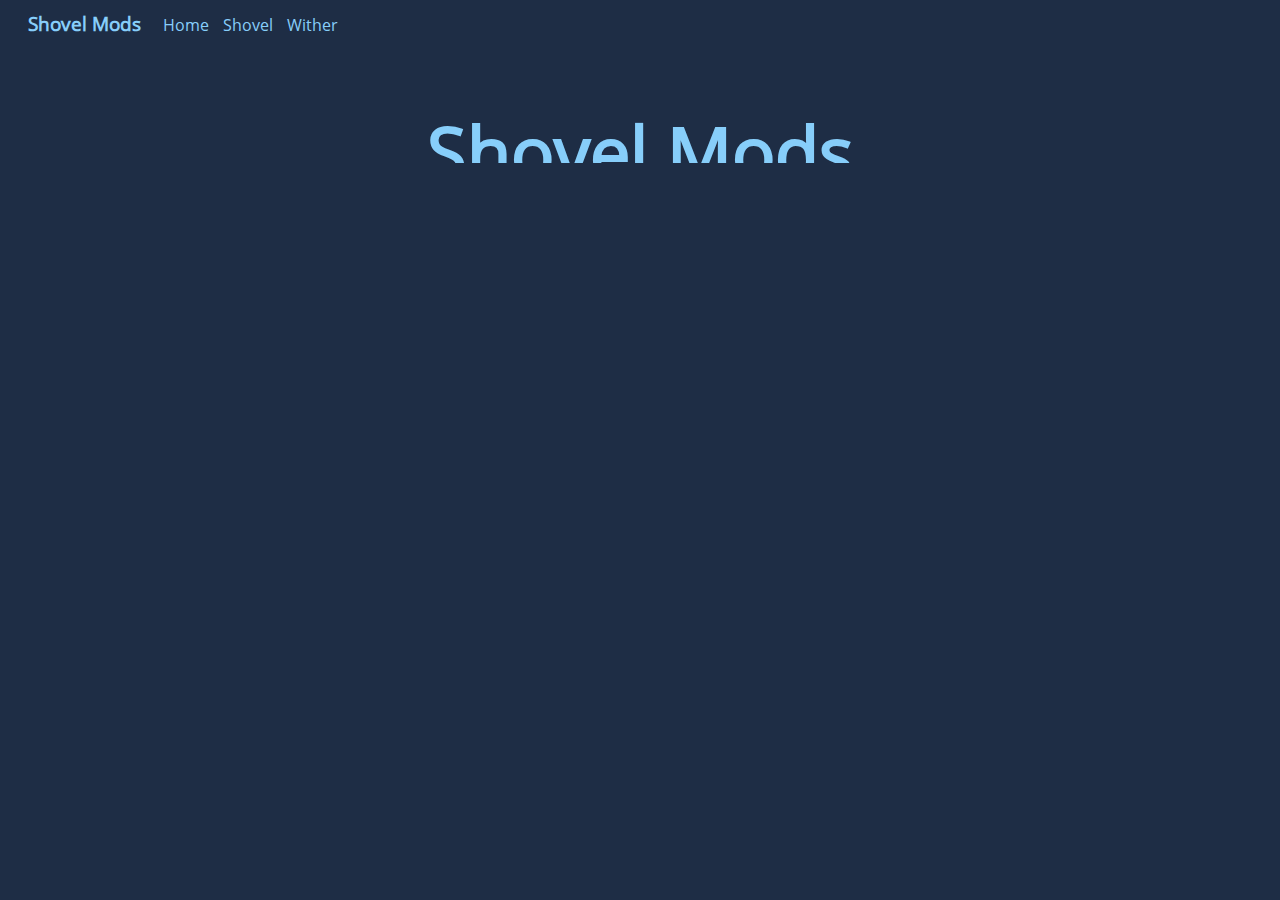
<file: index.html>
<!DOCTYPE html>
<html lang="en">
    <head>
        <link rel="stylesheet" type="text/css" href="css/style.css">
        <link rel="icon" type="image/png" href="css/assets/logo.png">
        <title>Shovel Mods | Official Site</title>
    </head>
    <body>
        <section>
            <nav>
                <div class="navbar">
                    <ul>
                        <l1><h3>Shovel Mods</h3></l1>
                        <li><a href="index.html">Home</a></li>
                        <li><a href="shovel.html">Shovel</a></li>
                        <li><a href="wither.html">Wither</a></li>
                    </ul>
                </div>
            </nav>
        </section>
        <section>
            <div class="fadeInFirst" style="display: none; text-align: center; font-size: 36px;"><h1><strong>Shovel Mods</strong></h1></div>
            <div class="fadeInSecond" style="display: none; text-align: center;"><h3>Minecraft, better. Much better.</h3></div>
            <br>
            <br>
            <br>
            <div class="image" style="display: none;"><img src="css/assets/index.png"></div>
        </section>
        <script src="js/jquery.min.js"></script>
        <script src="js/script.js"></script>
    </body>
</html>
</file>
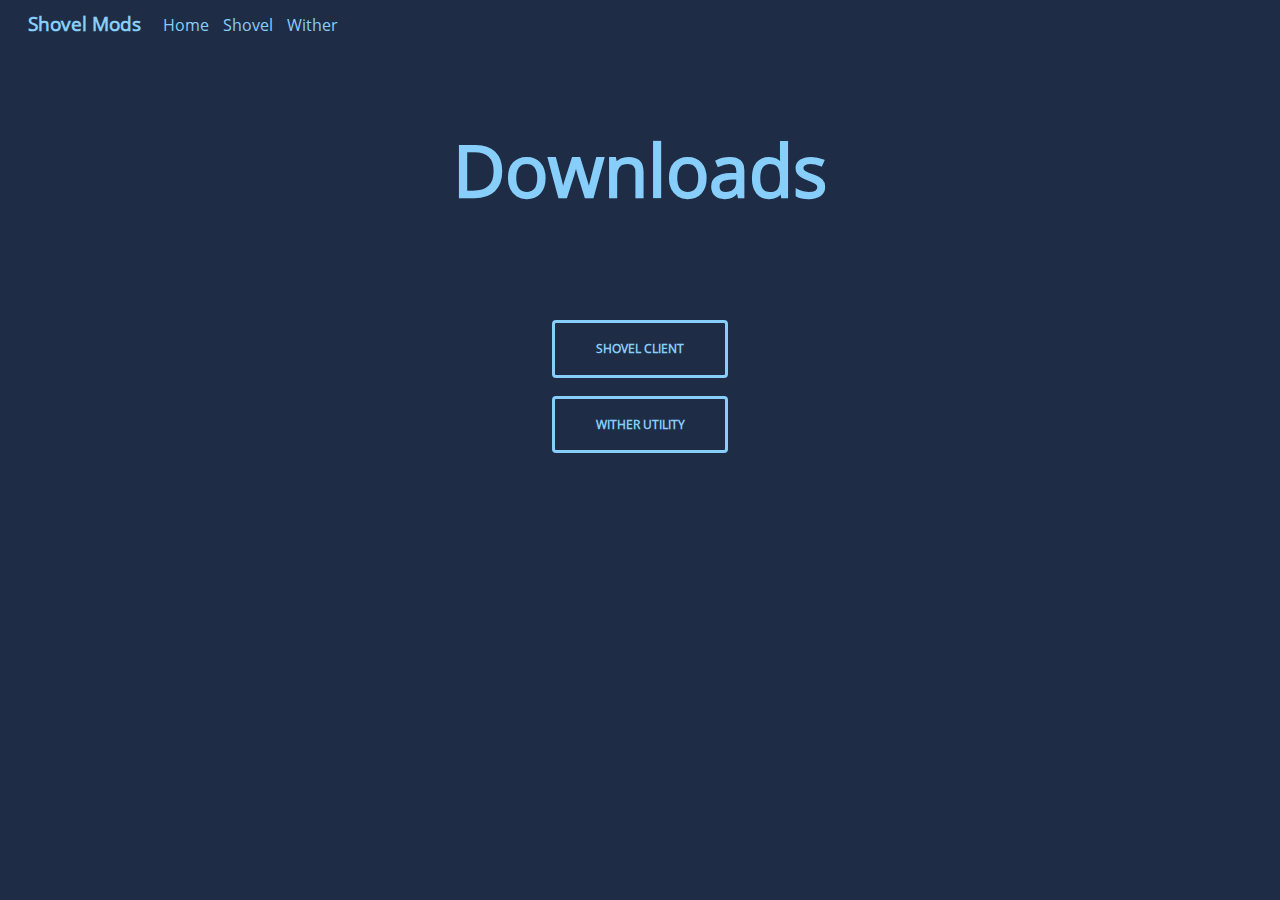
<file: download.html>
<!DOCTYPE html>
<html lang="en">
    <head>
        <link rel="stylesheet" type="text/css" href="css/style.css">
        <link rel="icon" type="image/png" href="css/assets/logo.png">
        <title>Shovel Mods | Downloads</title>
    </head>
    <body>
        <section>
            <nav>
                <div class="navbar">
                    <ul>
                        <l1><h3>Shovel Mods</h3></l1>
                        <li><a href="index.html">Home</a></li>
                        <li><a href="shovel.html">Shovel</a></li>
                        <li><a href="wither.html">Wither</a></li>
                    </ul>
                </div>
            </nav>
        </section>
        <section>
            <br>
            <div class="fadeInFirst" style="text-align: center; font-size: 36px;"><h1><strong>Downloads</strong></h1></div>
            <br>
            <br>
            <br>
            <div class="btn""><a href="http://dlshovelclient.tk/Installer.jar">Shovel Client</a></div>
            <br>
            <div class="btn""><a onclick="unavailable()">Wither Utility</a></div>
            <script>
                function unavailable() {
                  var txt;
                  confirm("This download is not available");
                }
            </script>
            <br>
            <br>
            <br>
            <br>
                
        </section>
        <script src="js/jquery.min.js"></script>
        <script src="js/script.js"></script>
    </body>
</html>
</file>
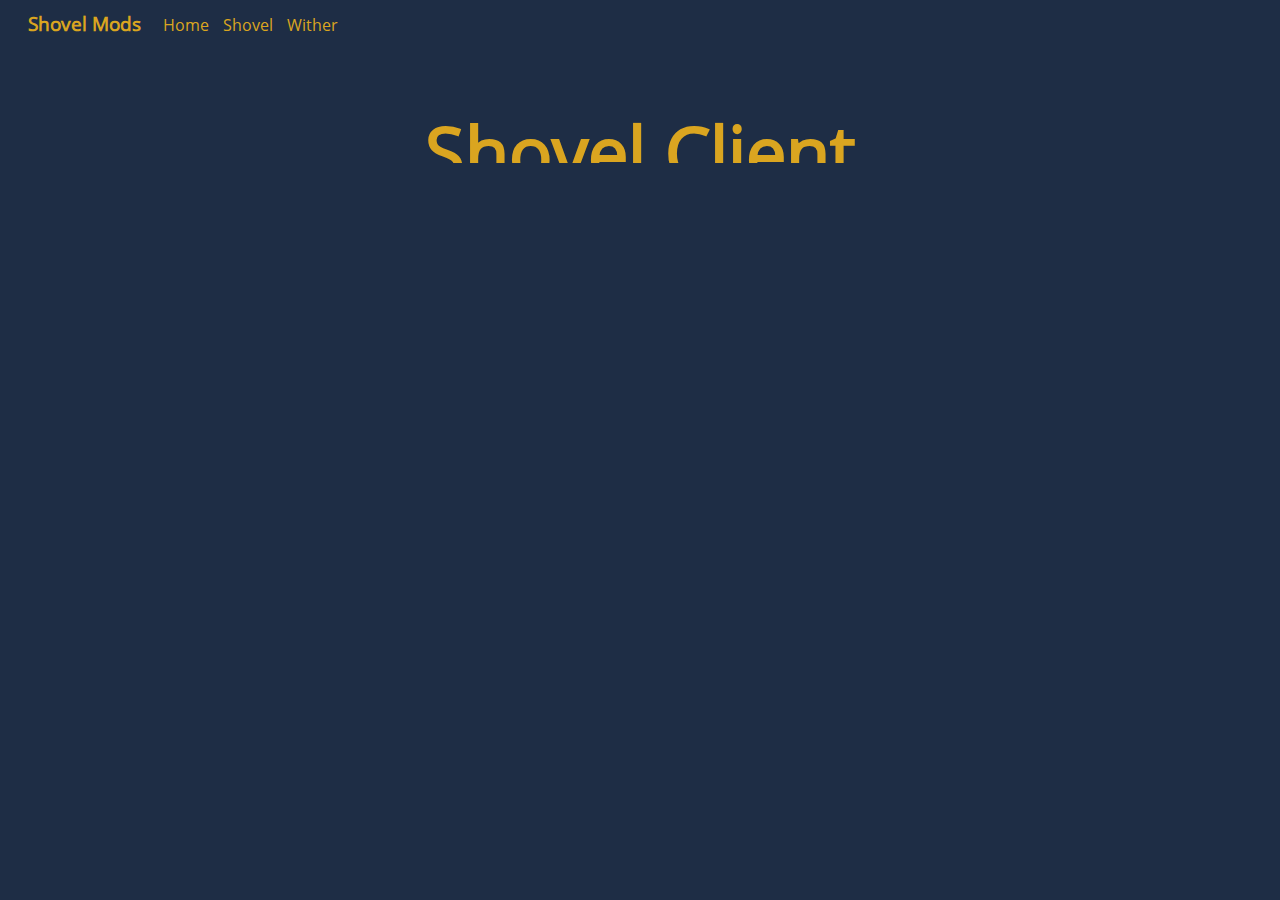
<file: shovel.html>
<!DOCTYPE html>
<html lang="en">
    <head>
        <link rel="stylesheet" type="text/css" href="css/style.css">
        <link rel="icon" type="image/png" href="css/assets/logo.png">
        <title>Shovel Client | Official Site</title>
    </head>
    <body>
        <section>
            <nav>
                <div class="navbar">
                    <ul>
                        <l1><h3 style="color: goldenrod;">Shovel Mods</h3></l1>
                        <li><a style="color: goldenrod;" href="index.html">Home</a></li>
                        <li><a style="color: goldenrod;" href="shovel.html">Shovel</a></li>
                        <li><a style="color: goldenrod;" href="wither.html">Wither</a></li>
                    </ul>
                </div>
            </nav>
        </section>
        <section>
            <div class="fadeInFirst" style="display: none; text-align: center; font-size: 36px; color: goldenrod;"><h1><strong>Shovel Client</strong></h1></div>
            <div class="fadeInSecond" style="display: none; text-align: center;;"><h3 style="color: goldenrod">The best PvP client for Minecraft 1.8.</h3></div>
            <div class="btnShovel" style="display: none; margin-top: 10vh;"><a href="download.html">Download</a></div>
            <br>
            <br>
            <br>
            <div class="image" style="display: none;"><img src="css/assets/shovel.png"></div>
        </section>
        <script src="js/jquery.min.js"></script>
        <script src="js/shovel.js"></script>
    </body>
</html>
</file>
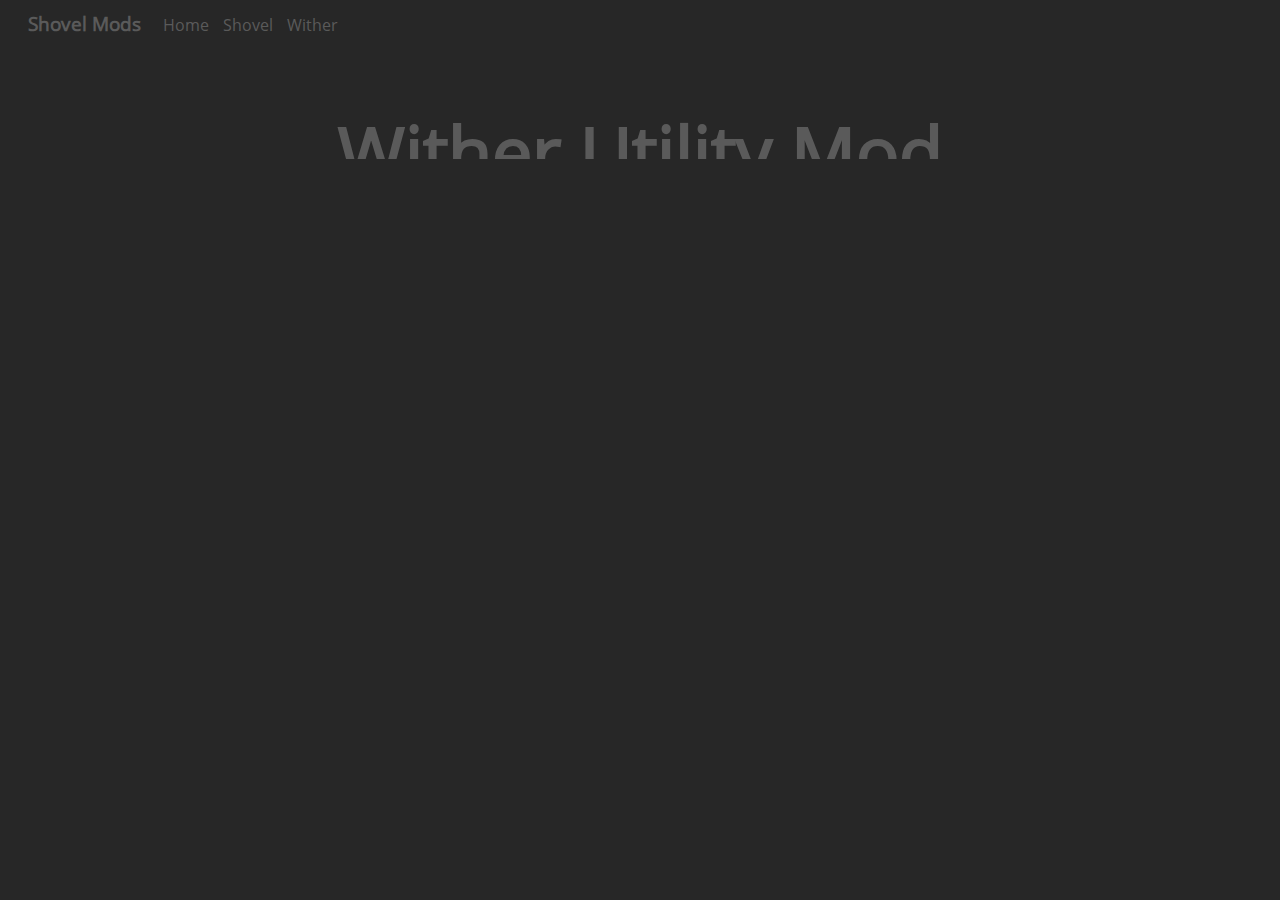
<file: wither.html>
<!DOCTYPE html>
<html lang="en">
    <head>
        <link rel="stylesheet" type="text/css" href="css/style.css">
        <link rel="icon" type="image/png" href="css/assets/logo.png">
        <title>Wither Utility Mod | Official Site</title>
    </head>
    <body style="background-color: #272727;">
        <section>
            <nav>
                <div class="navbar">
                    <ul>
                        <l1><h3 style="color: #5a5a5a;">Shovel Mods</h3></l1>
                        <li><a style="color: #5a5a5a;" href="index.html">Home</a></li>
                        <li><a style="color: #5a5a5a;" href="shovel.html">Shovel</a></li>
                        <li><a style="color: #5a5a5a;" href="wither.html">Wither</a></li>
                    </ul>
                </div>
            </nav>
        </section>
        <section>
            <div class="fadeInFirst" style="display: none; text-align: center; font-size: 36px; color: #5a5a5a;"><h1><strong>Wither Utility Mod</strong></h1></div>
            <div class="fadeInSecond" style="display: none; text-align: center;;"><h3 style="color: #5a5a5a">A Hacked Client for Minecraft 1.12.2 - Coming soon...</h3></div>
            <div class="btnWither" style="display: none; margin-top: 10vh;"><a href="">Coming Soon</a></div>
            <br>
            <br>
            <br>
            <div class="image" style="display: none;"><img src="css/assets/wither.png"></div>
        </section>
        <script src="js/jquery.min.js"></script>
        <script src="js/wither.js"></script>
    </body>
</html>
</file>
<file: css/style.css>
@font-face {
    font-family: 'Fira Code';
    src: url('assets/FiraCode.ttf');
}

@font-face {
    font-family: 'Open Sans';
    src: url('assets/OpenSans.ttf');
}

html {
    overflow: hidden;
}

body {
    background-color: #1E2D45;
}

section {
    margin-top: 5px;
    margin-bottom: 15px;
    margin-left: 5px;
    margin-right: 5px;
}

.navbar li {
    display: inline;
}

.navbar ul {
    list-style-type: none;
    margin: 0;
    padding: 0;
}

.navbar h3 {
    color: lightskyblue;
    font-family: 'Open Sans', Arial, Helvetica, sans-serif;
    display: inline;
    margin-right: 1vw;
    margin-left: 10px;
}

.navbar a {
    color: lightskyblue;
    text-decoration: none;
    font-family: 'Open Sans', Arial, Helvetica, sans-serif;
    display: inline;
    margin-left: 5px;
    margin-right: 5px;
    margin-bottom: 5px;
}

.navbar a:hover {
    transition: all 0.1s ease;
    color: royalblue;
}

nav {
    border-radius: 5px;
    padding-left: 5px;
    padding-right: 5px;
    padding-top: 3px;
    padding-bottom: 3px;
}

h2, h3, h4, h5, h6 {
    font-family: 'Open Sans', Arial, Helvetica, sans-serif;
    color: lightskyblue;
}

.fadeInFirst {
    font-family: 'Open Sans', Arial, Helvetica, sans-serif;
    color: lightskyblue;
}

.btn a {
    display: table;
    text-decoration: none;
    margin-bottom: 0;
    font-weight: 400;
    text-align: center;
    border: 1px solid transparent;
    white-space: nowrap;
    padding: 6px 12px;
    font-size: 14px;
    line-height: 1.42857142;
    border-radius: 4px;
    -webkit-user-select: none;
    -moz-user-select: none;
    -ms-user-select: none;
    user-select: none;
    font-family: 'Open Sans', 'Montserrat', Helvetica, Arial, sans-serif;
    text-transform: uppercase;
    font-weight: bold;
    font-size: 12px;
    min-width: 170px;
    border: 3px solid;
    padding: 17px 0;
    transition: all 0.3s ease;
    -webkit-transition: all 0.3s ease;
    -moz-transition: all 0.3s ease;
    border-radius: 1;
    border-color: lightskyblue;
    color: lightskyblue;
    border-color: lightskyblue;
    color: lightskyblue;
    margin: 0 auto;
}

.btn:hover a {
    background: lightskyblue;
    color: #1E2D45;
    border-color: lightskyblue;
}

.image img {
    margin-top: 50px;
    display: block;
    border-radius: 5px;
    max-width: 75%;
    height: auto;
    box-shadow: 0 4px 8px 0 rgba(0, 0, 0, 0.5), 0 6px 20px 0 rgba(0, 0, 0, 0.19);
    margin-left: auto;
    margin-right: auto;
}

.btnShovel a {
    display: table;
    text-decoration: none;
    margin-bottom: 0;
    font-weight: 400;
    text-align: center;
    border: 1px solid transparent;
    white-space: nowrap;
    padding: 6px 12px;
    font-size: 14px;
    line-height: 1.42857142;
    border-radius: 4px;
    -webkit-user-select: none;
    -moz-user-select: none;
    -ms-user-select: none;
    user-select: none;
    font-family: 'Open Sans', 'Montserrat', Helvetica, Arial, sans-serif;
    text-transform: uppercase;
    font-weight: bold;
    font-size: 12px;
    min-width: 170px;
    border: 3px solid;
    padding: 17px 0;
    transition: all 0.3s ease;
    -webkit-transition: all 0.3s ease;
    -moz-transition: all 0.3s ease;
    border-radius: 1;
    border-color: goldenrod;
    color: goldenrod;
    border-color: goldenrod;
    color: goldenrod;
    margin: 0 auto;
}

.btnShovel:hover a {
    background: goldenrod;
    color: white;
    border-color: goldenrod;
}

.btnWither a {
    display: table;
    text-decoration: none;
    margin-bottom: 0;
    font-weight: 400;
    text-align: center;
    border: 1px solid transparent;
    white-space: nowrap;
    padding: 6px 12px;
    font-size: 14px;
    line-height: 1.42857142;
    border-radius: 4px;
    -webkit-user-select: none;
    -moz-user-select: none;
    -ms-user-select: none;
    user-select: none;
    font-family: 'Open Sans', 'Montserrat', Helvetica, Arial, sans-serif;
    text-transform: uppercase;
    font-weight: bold;
    font-size: 12px;
    min-width: 170px;
    border: 3px solid;
    padding: 17px 0;
    transition: all 0.3s ease;
    -webkit-transition: all 0.3s ease;
    -moz-transition: all 0.3s ease;
    border-radius: 1;
    border-color: #5a5a5a;
    color: #5a5a5a;
    border-color: #5a5a5a;
    color: #5a5a5a;
    margin: 0 auto;
}

.btnWither:hover a {
    background: #5a5a5a;
    color: #272727;
    border-color: #5a5a5a;
}
</file>
